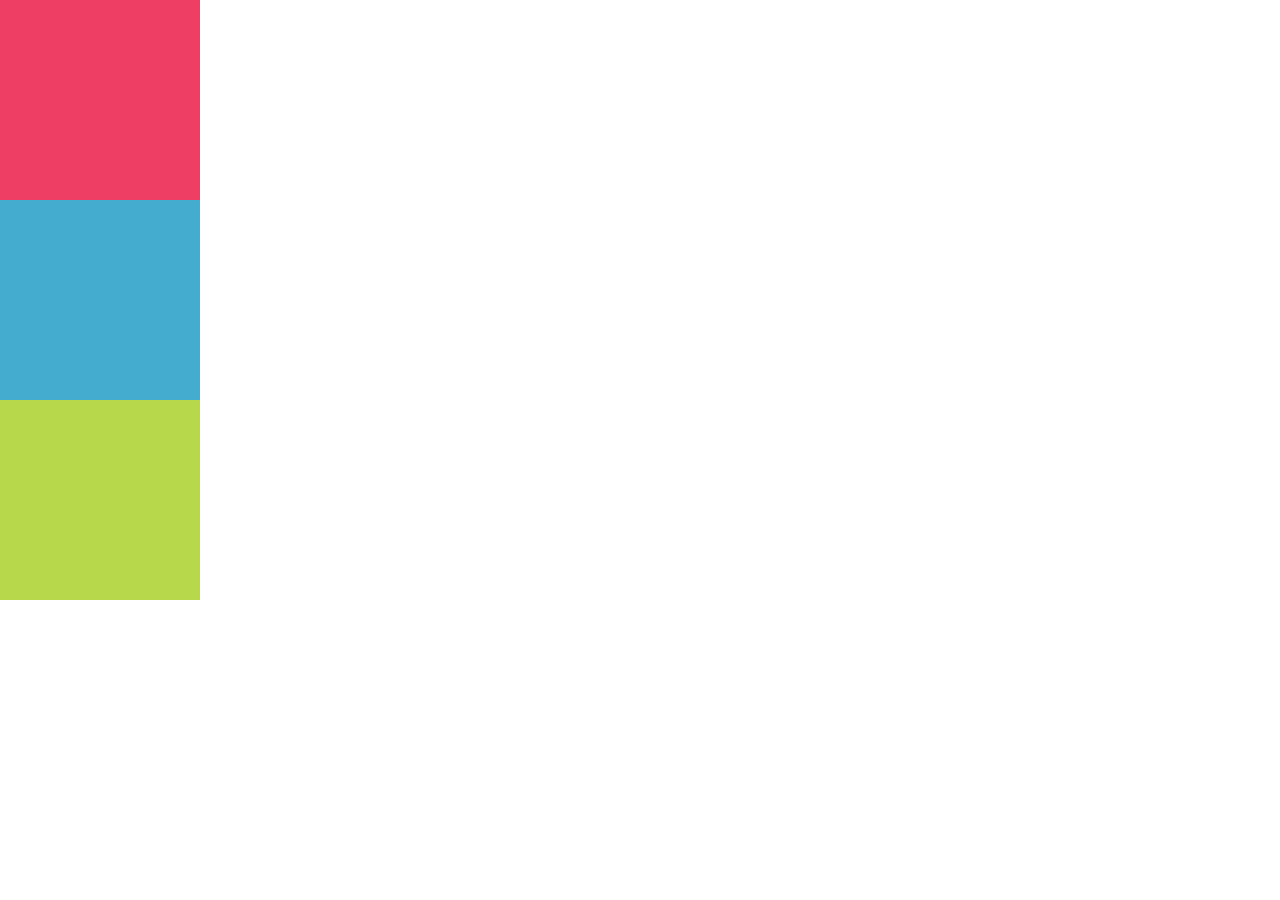
<file: parte1/index.html>
<!DOCTYPE html>
<html lang="en">
<head>
	<meta charset="UTF-8">
	<title>Parte 1</title>
	<link rel="stylesheet" href="css/main.css">
	<!-- Pon tu codigo aqui -->
</head>
<body>
	<div class="caja rosada"></div>
	<div class="caja celeste"></div>
	<div class="caja verde"></div>
	<!-- Pon tu codigo aqui -->
</body>
</html>
</file>
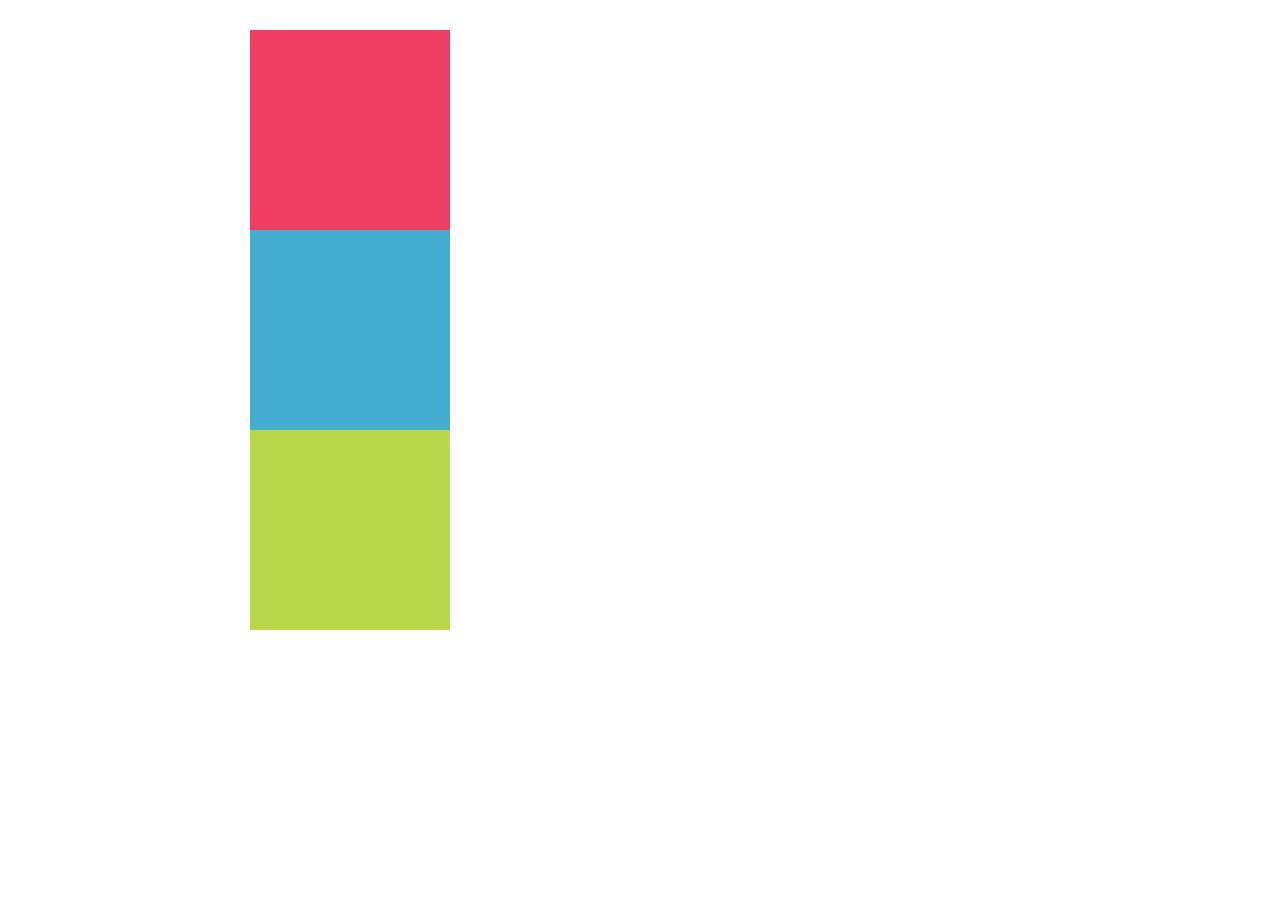
<file: parte2/index.html>
<!DOCTYPE html>
<html lang="en">
<head>
	<meta charset="UTF-8">
	<title>Parte 2</title>
	<link rel="stylesheet" href="css/main.css">
	<!-- Pon tu codigo aqui -->
</head>
<body>
	<div class="caja rosada"></div>
	<div class="caja celeste"></div>
	<div class="caja verde"></div>
	<!-- Pon tu codigo aqui -->
</body>
</html>
</file>
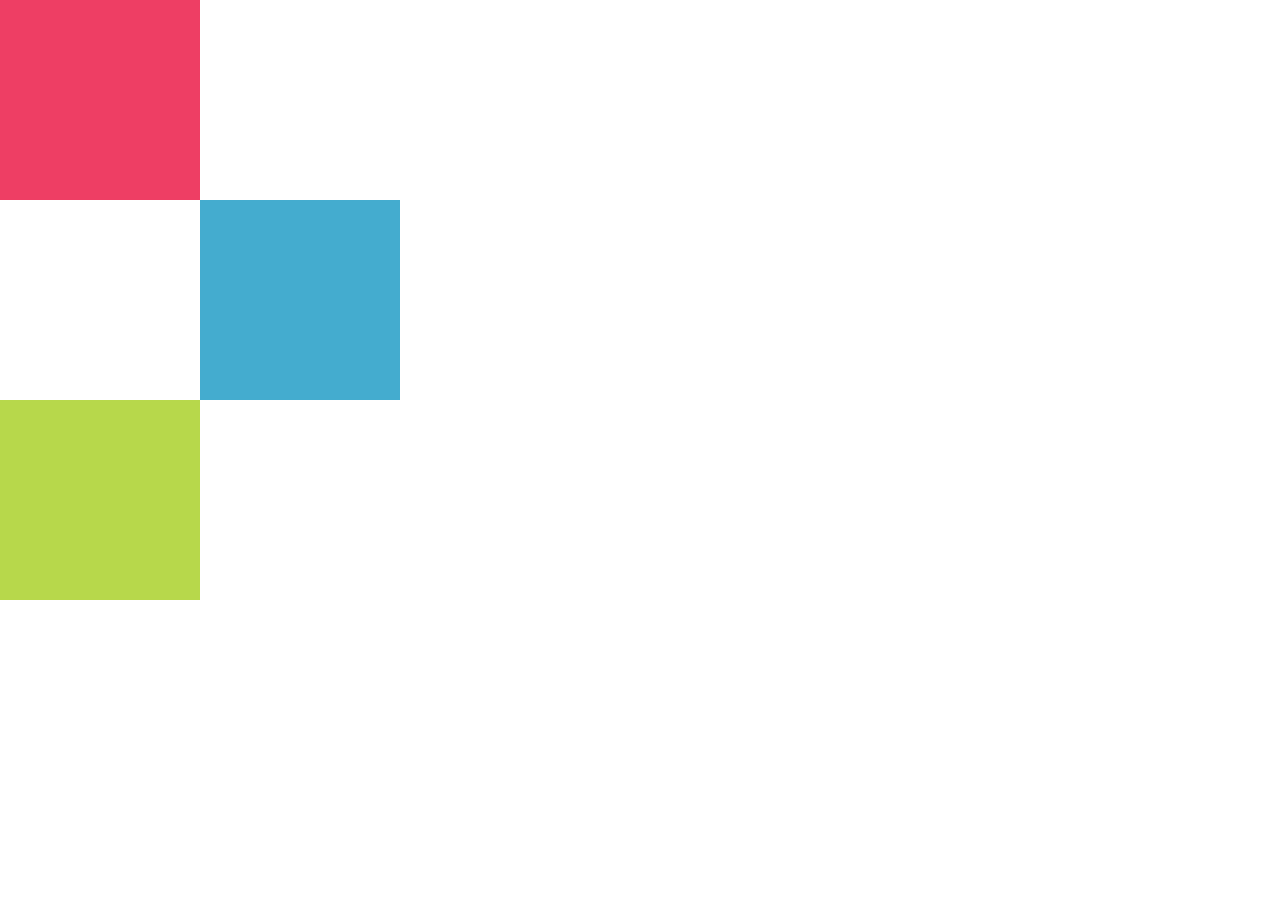
<file: parte3/index.html>
<!DOCTYPE html>
<html lang="en">
<head>
	<meta charset="UTF-8">
	<title>Parte 3</title>
	<link rel="stylesheet" href="css/main.css">
	<!-- Pon tu codigo aqui -->
</head>
<body>
	<div class="caja rosada"></div>
	<div class="caja celeste"></div>
	<div class="caja verde"></div>
	<!-- Pon tu codigo aqui -->
</body>
</html>
</file>
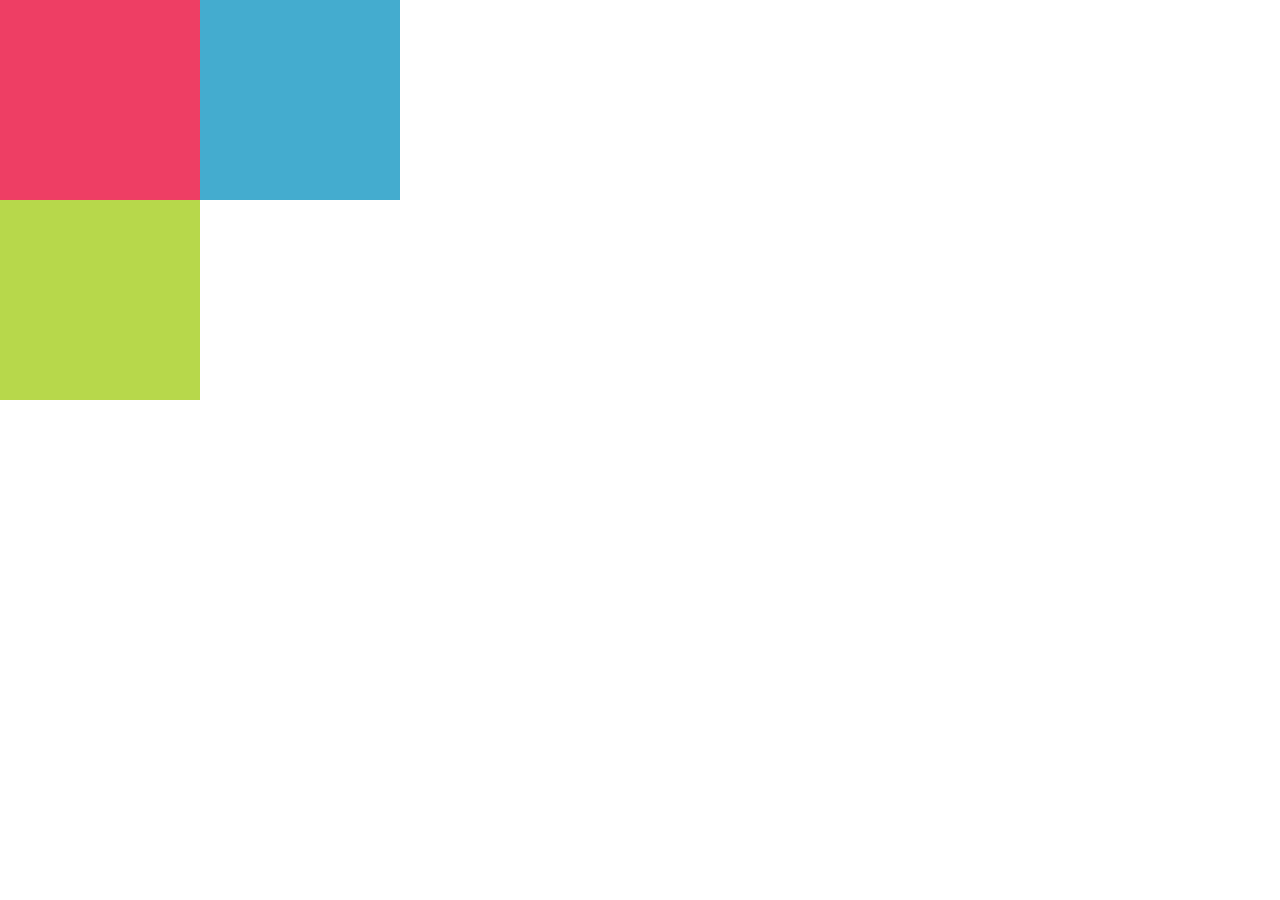
<file: parte4/index.html>
<!DOCTYPE html>
<html lang="en">
<head>
	<meta charset="UTF-8">
	<title>Parte 4</title>
	<link rel="stylesheet" href="css/main.css">
	<!-- Pon tu codigo aqui -->
</head>
<body>
	<div class="caja rosada">
		<div class="caja celeste"></div>
	</div>
	<div class="caja verde"></div>
	<!-- Pon tu codigo aqui -->
</body>
</html>
</file>
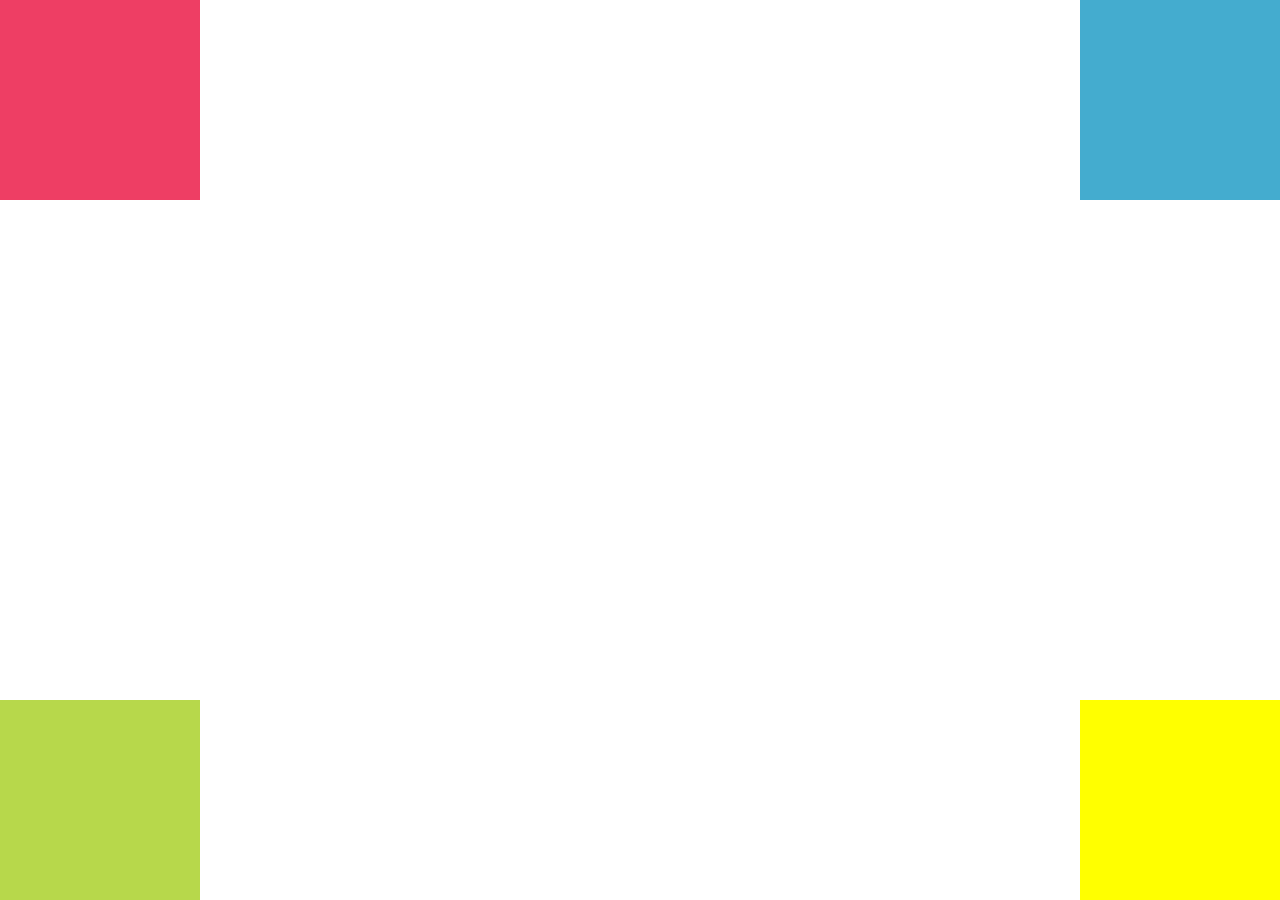
<file: parte5/index.html>
<!DOCTYPE html>
<html lang="en">
<head>
	<meta charset="UTF-8">
	<title>Parte 5</title>
	<link rel="stylesheet" href="css/main.css">
	<!-- Pon tu codigo aqui -->
</head>
<body>
	<div class="caja rosada"></div>
	<div class="caja celeste"></div>
	<div class="caja verde"></div>
	<div class="caja amarilla"></div>
	<!-- Pon tu codigo aqui -->
</body>
</html>
</file>
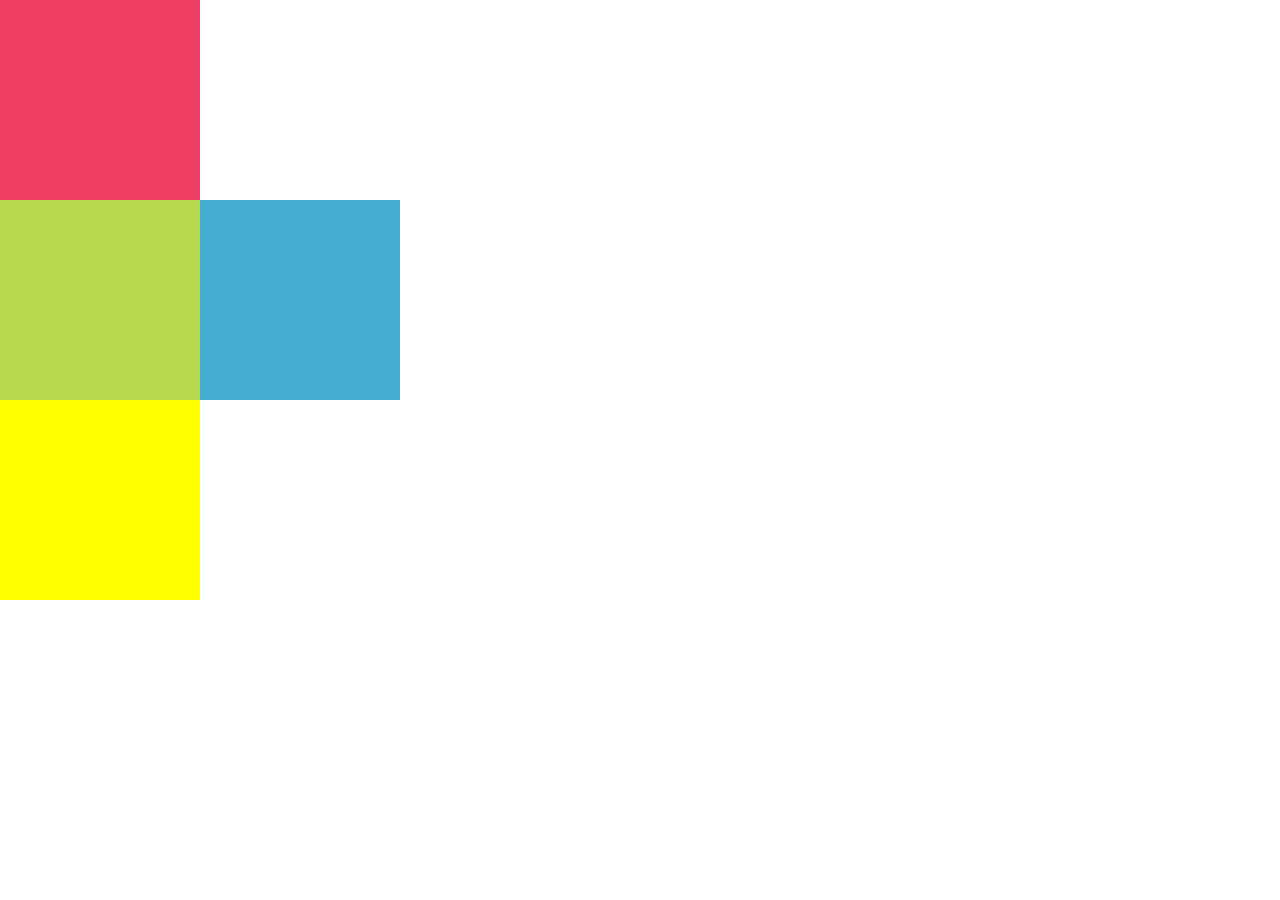
<file: parte6/index.html>
<!DOCTYPE html>
<html lang="en">
<head>
	<meta charset="UTF-8">
	<title>Parte 6</title>
	<link rel="stylesheet" href="css/main.css">
	<!-- Pon tu codigo aqui -->
</head>
<body>
	<div class="caja rosada"></div>
	<div class="caja celeste"></div>
	<div class="caja verde"></div>
	<div class="caja amarilla"></div>
	<!-- Pon tu codigo aqui -->
</body>
</html>
</file>
<file: parte1/css/main.css>
/* Pon tu código css aqui */
body{
	margin: 0;
	padding: 0;
	
}
.caja{
	height: 200px;
	width: 200px;
	position: static;
	

}
.rosada{
	background-color: #ee3e64;
}
.celeste{
	background-color: #44accf;
}
.verde{
	background-color: #b7d84b;
}
</file>
<file: parte2/css/main.css>
body{
	margin: 0;
	padding: 0;
	
}
.caja{
	height: 200px;
	width: 200px;
	position: relative;
	left: 250px;
	top: 30px;


}
.rosada{
	background-color: #ee3e64;
}
.celeste{
	background-color: #44accf;
}
.verde{
	background-color: #b7d84b;
}
</file>
<file: parte3/css/main.css>
body{
	margin: 0;
	padding: 0;
	
}
.caja{
	height: 200px;
	width: 200px;
	position: relative;


}
.rosada{
	background-color: #ee3e64;
}
.celeste{
	background-color: #44accf;
	left: 200px;
}
.verde{
	background-color: #b7d84b;
}
</file>
<file: parte4/css/main.css>
body{
	margin: 0;
	padding: 0;
	
}
.caja{
	height: 200px;
	width: 200px;
	position: relative;


}
.rosada{
	background-color: #ee3e64;
}
.celeste{
	background-color: #44accf;
	left: 200px;
}
.verde{
	background-color: #b7d84b;
}
</file>
<file: parte5/css/main.css>
body{
	margin: 0;
	padding: 0;
	
}
.caja{
	height: 200px;
	width: 200px;
	position: absolute;


}
.rosada{
	background-color: #ee3e64;
	left: 0;
	top: 0;
}
.celeste{
	background-color: #44accf;
	right: 0;
	top: 0;
}
.verde{
	background-color: #b7d84b;
	left: 0;
	bottom: 0;
}
.amarilla{
	background-color: yellow;
	right: 0;
	bottom: 0;
}
</file>
<file: parte6/css/main.css>
body{
	margin: 0;
	padding: 0;
	
}
.caja{
	height: 200px;
	width: 200px;
	position: relative;


}
.rosada{
	background-color: #ee3e64;
}
.celeste{
	background-color: #44accf;
	left: 200px;
	position: absolute;
}
.verde{
	background-color: #b7d84b;
}
.amarilla{
	background-color: yellow;
}
</file>
